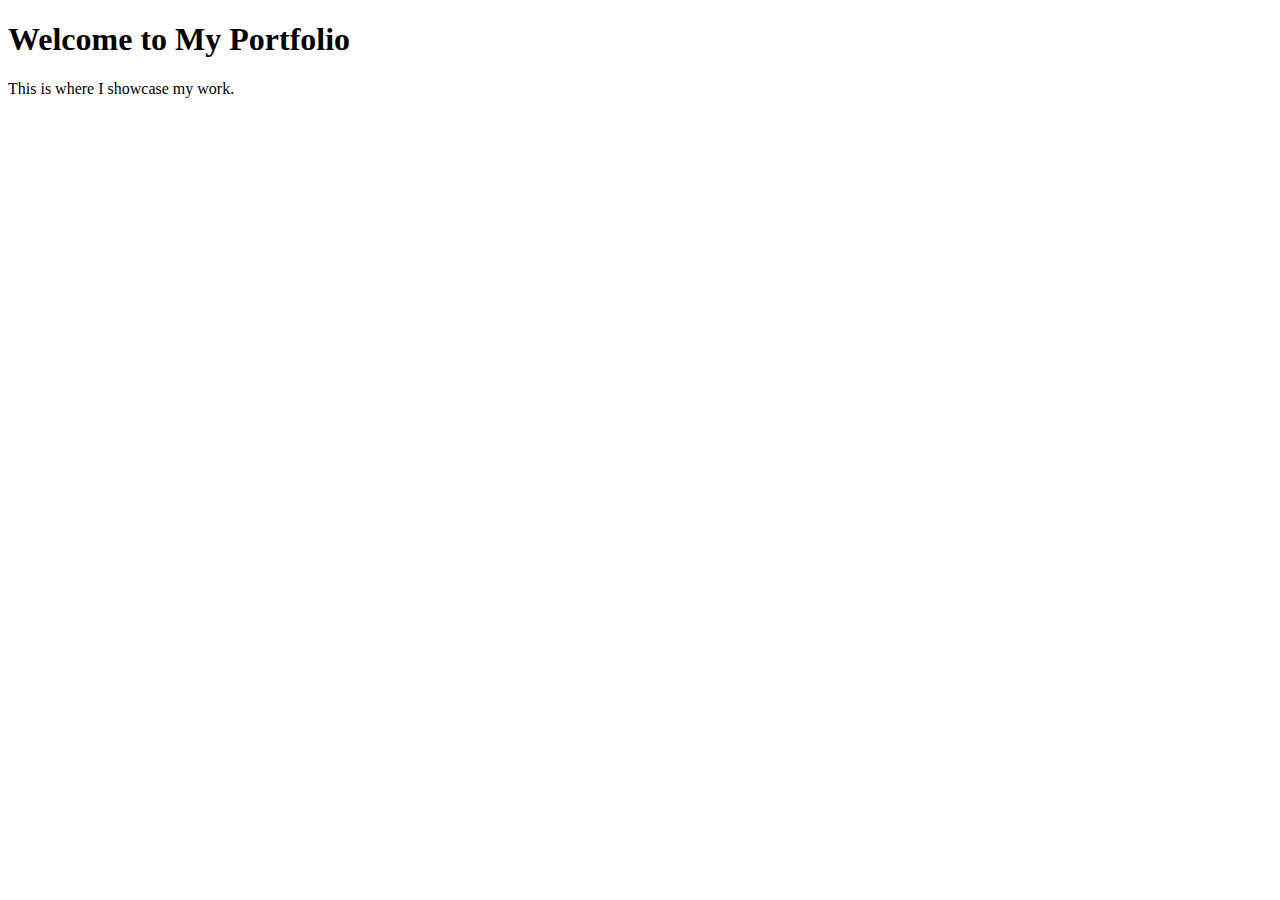
<file: flask/template/index.html>
<!DOCTYPE html>
<html lang="en">
<head>
    <meta charset="UTF-8">
    <title>Personal Portfolio</title>
</head>
<body>
    <h1>Welcome to My Portfolio</h1>
    <p>This is where I showcase my work.</p>
</body>
</html>
</file>
